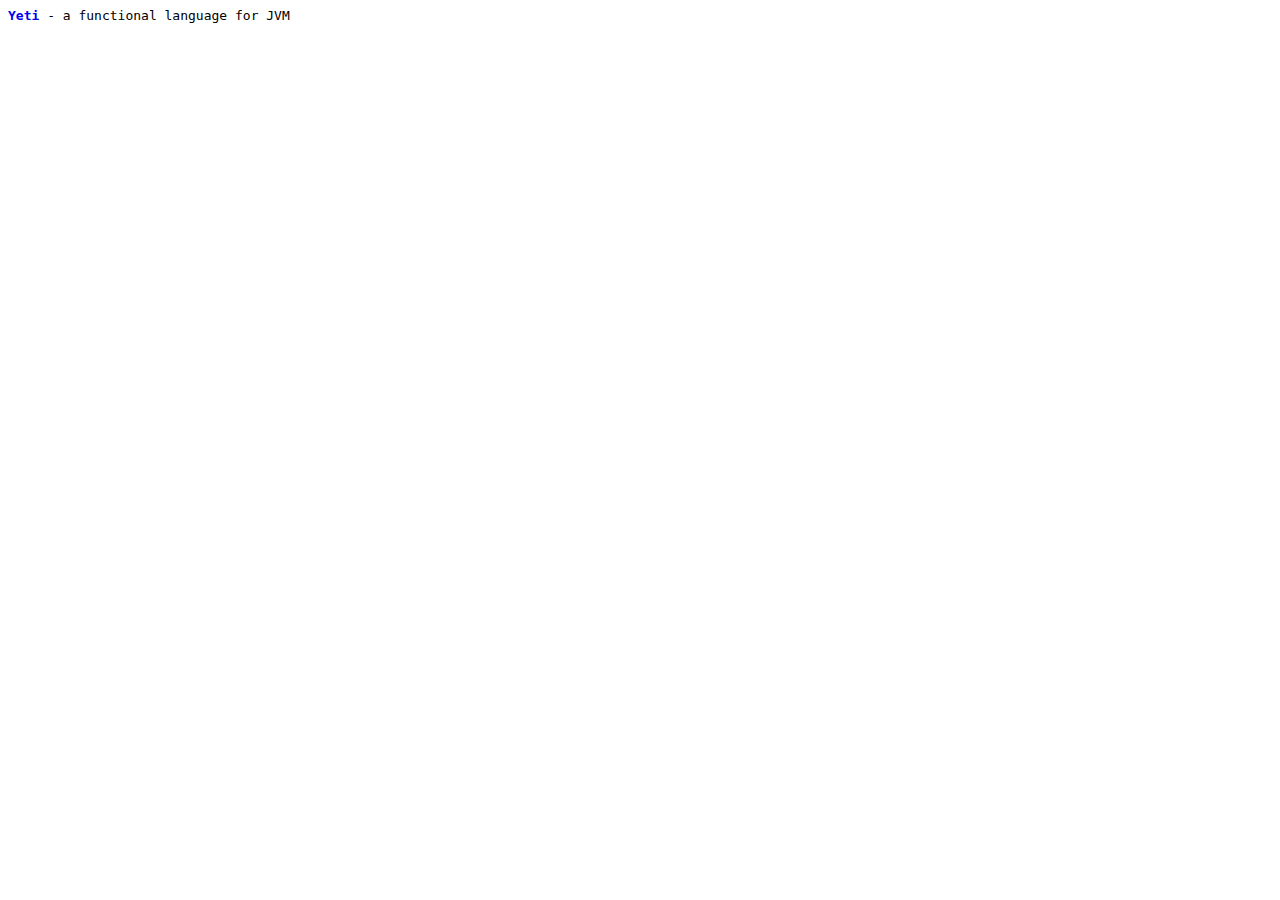
<file: index.html>
<!DOCTYPE HTML PUBLIC "-//W3C//DTD HTML 4.01 Transitional//EN">
<html>
<head>
<title>...</title>
<style TYPE="text/css"><!--
A { text-decoration: none; font-weight: bold }
A:hover { text-decoration: underline }
BODY { font-family: monospace }
--></style>
</head>
<body>
<a href="yeti/">Yeti</a> - a functional language for JVM
</body>
</html>
</file>
